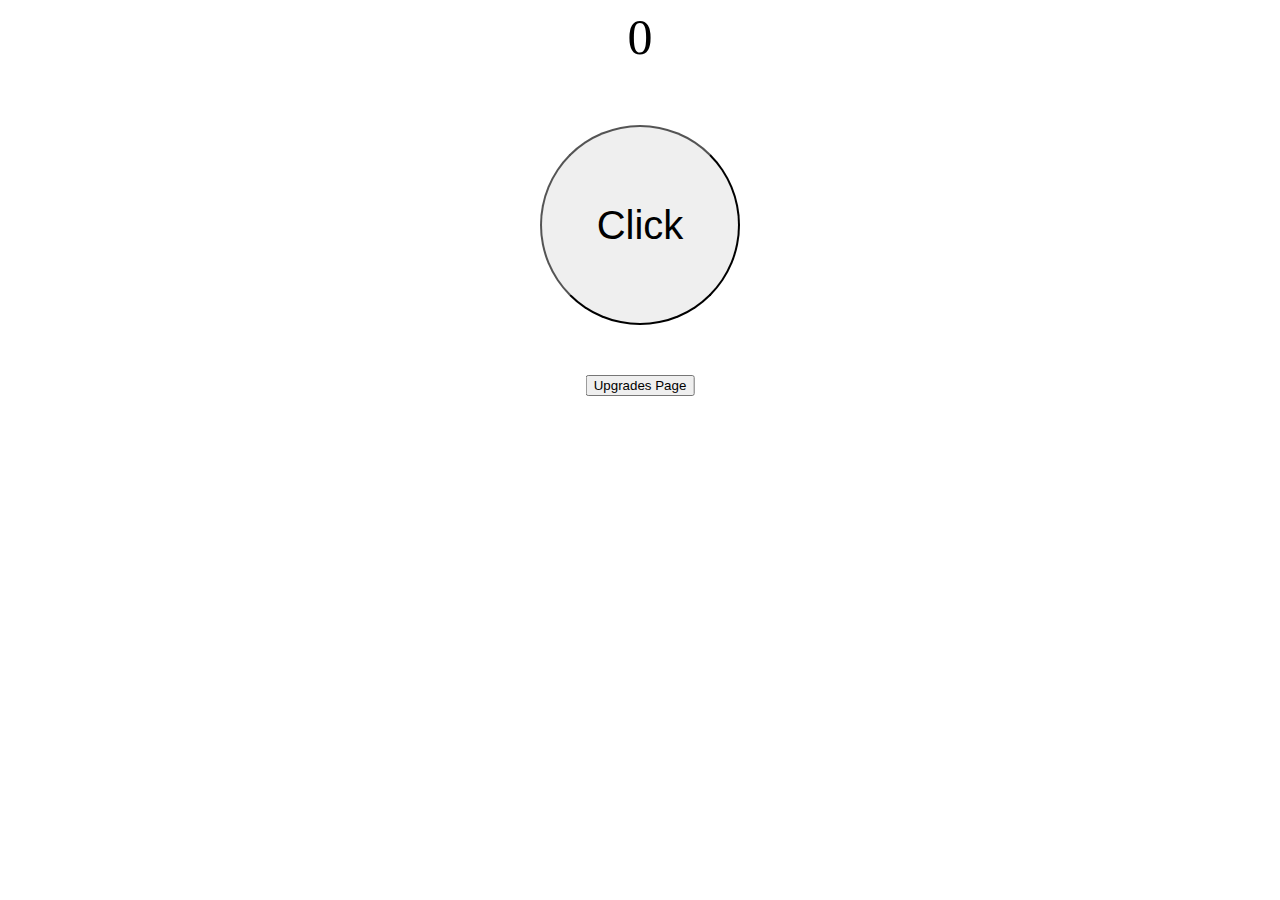
<file: Clicker/index.html>
<!DOCTYPE html>
<html lang="en">
<head>
    <meta charset="UTF-8">
    <meta name="viewport" content="width=device-width, initial-scale=1.0">
    <title>Clicker</title>
    <link rel="stylesheet" href="style.css">
</head>
<body>
    <div class="LabelDiv">
        <label class="ClickLabel" id="ClickAmount">0</label>
    </div>
    <div class="ButtonDiv">
        <button id="Clicker">Click</button>
    </div>
    <!--<div>
        <button id="Upgrade1">2X Upgrade: cost 100</button>
    </div>-->
    <div class="UpgradeDiv">
        <button id="UpgradesPage">Upgrades Page</button>
    </div>
    <script src="index.js"></script>
</body>
</html>
</file>
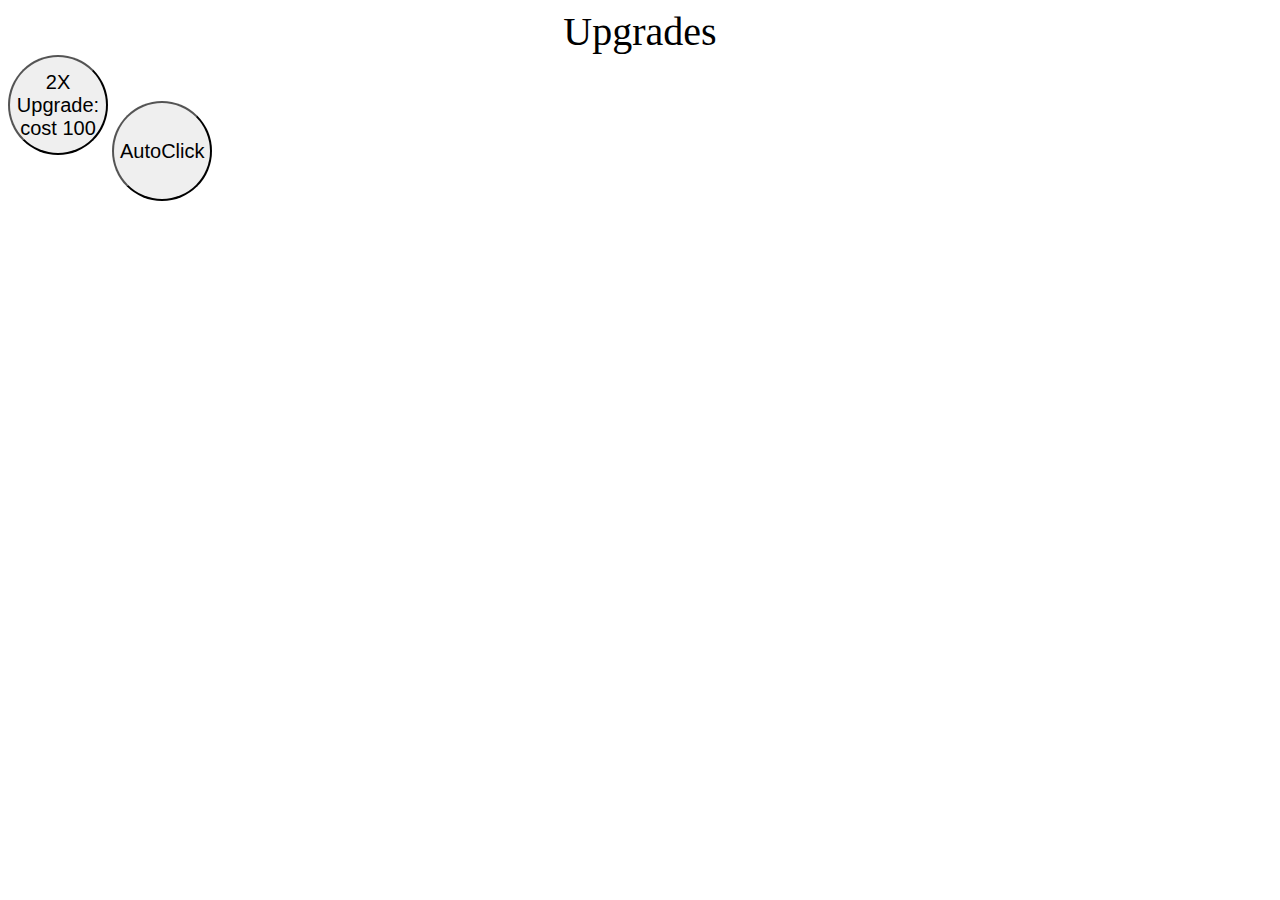
<file: Clicker/upgrades.html>
<!DOCTYPE html>
<html lang="en">
<head>
    <meta charset="UTF-8">
    <meta name="viewport" content="width=device-width, initial-scale=1.0">
    <title>Upgrades!!!</title>
    <link rel="stylesheet" href="upgradesstyle.css">
</head>
<body>
    <div id="UpgradeLabelDiv">
        <label id="UpgradeLabel">Upgrades</label>
    </div>
    </>
    <div class="Upgrade1Div">
        <button id="Upgrade1">2X Upgrade: cost 100</button>
        <button id="Upgrade2">AutoClick</button>
    </div>
    <div>
      
    </div>
    <script src="upgrades.js"></script>
</body>
</html>
</file>
<file: Clicker/style.css>
.LabelDiv {
    width: 50%;
    margin: auto;
    text-align: center;
}

.ClickLabel {
    font-size: 50px;
}

#Clicker:hover {
    background-color: lightgray;
}

#Clicker:active {
    height: 250px;
    width: 250px;
    font-size: 50px;
    
}

#Clicker {
    height: 200px;
    width: 200px;
    border-radius: 50%;
    font-size: 40px;
    font-weight: 200;
}

.ButtonDiv {
    position: absolute;
    left: 50%;
    top: 25%;
    transform: translate(-50%, -50%);
}

.UpgradeDiv {
    position: absolute;
    left: 50%;
    top: 25%;
    transform: translate(-50%, 150px);
}
</file>
<file: Clicker/upgradesstyle.css>
.Upgrades1Div {
    position: absolute;
}

#Upgrade1 {
    border-radius: 50%;
    height: 100px;
    width: 100px;
    font-size: 20px;
}

#Upgrade2 {
    border-radius: 50%;
    height: 100px;
    width: 100px;
    font-size: 20px;
    transform: translateY(23%);
}

#UpgradeLabel {
    font-size: 40px;
}
#UpgradeLabelDiv {
    text-align: center;
}

#Upgrade1:hover {
    background-color: lightgray;
}
</file>
